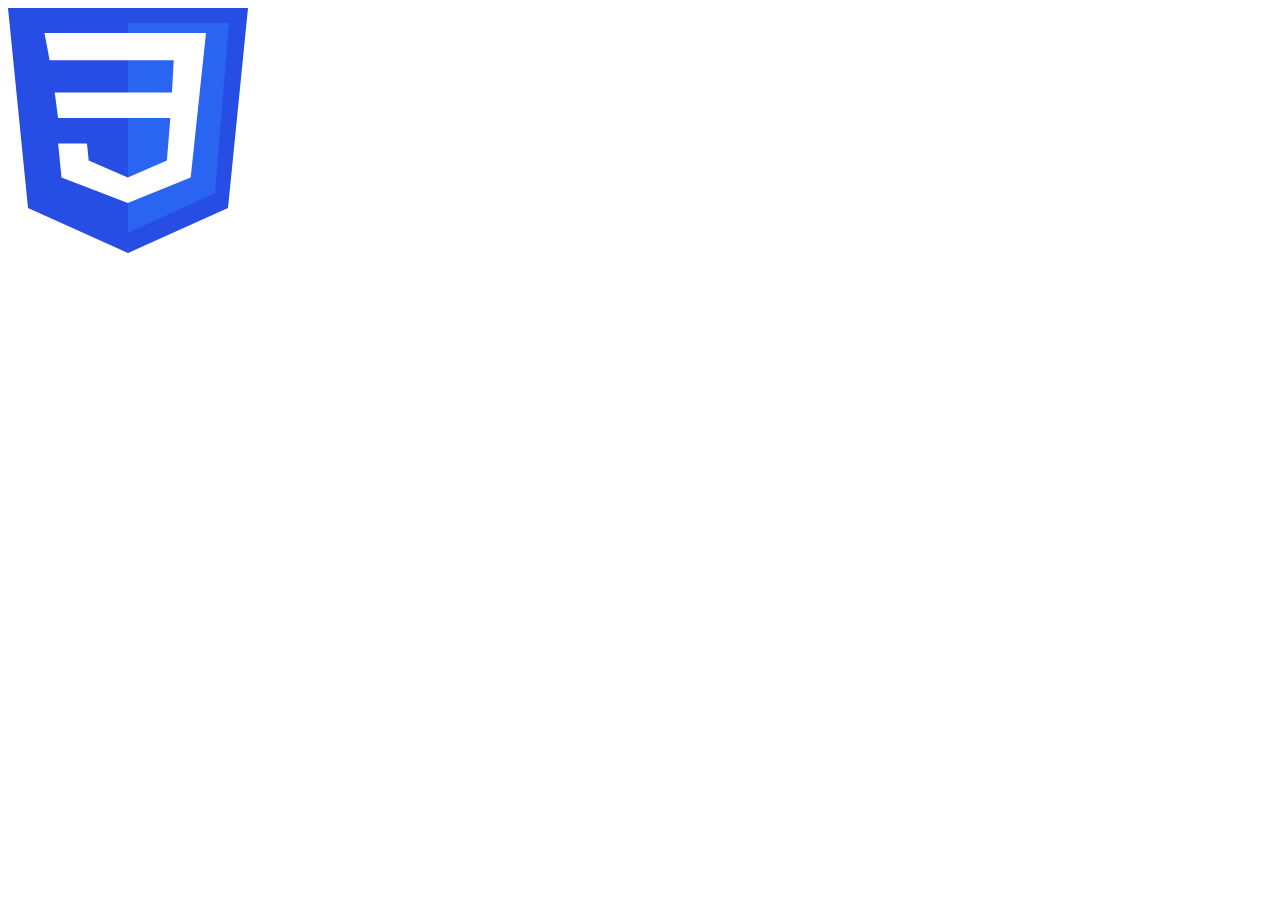
<file: css3/index.html>
<!DOCTYPE html>
<html lang="en">
<head>
    <meta charset="UTF-8">
    <meta http-equiv="X-UA-Compatible" content="IE=edge">
    <meta name="viewport" content="width=device-width, initial-scale=1.0">
    <title>Document</title>

    <link rel="stylesheet" href="./style.css">
</head>
<body>
   <div class="container">
    <div class="css3"></div>
    <span class="background"></span>
    <span class="letra"></span>
   </div>
</body>
</html>
</file>
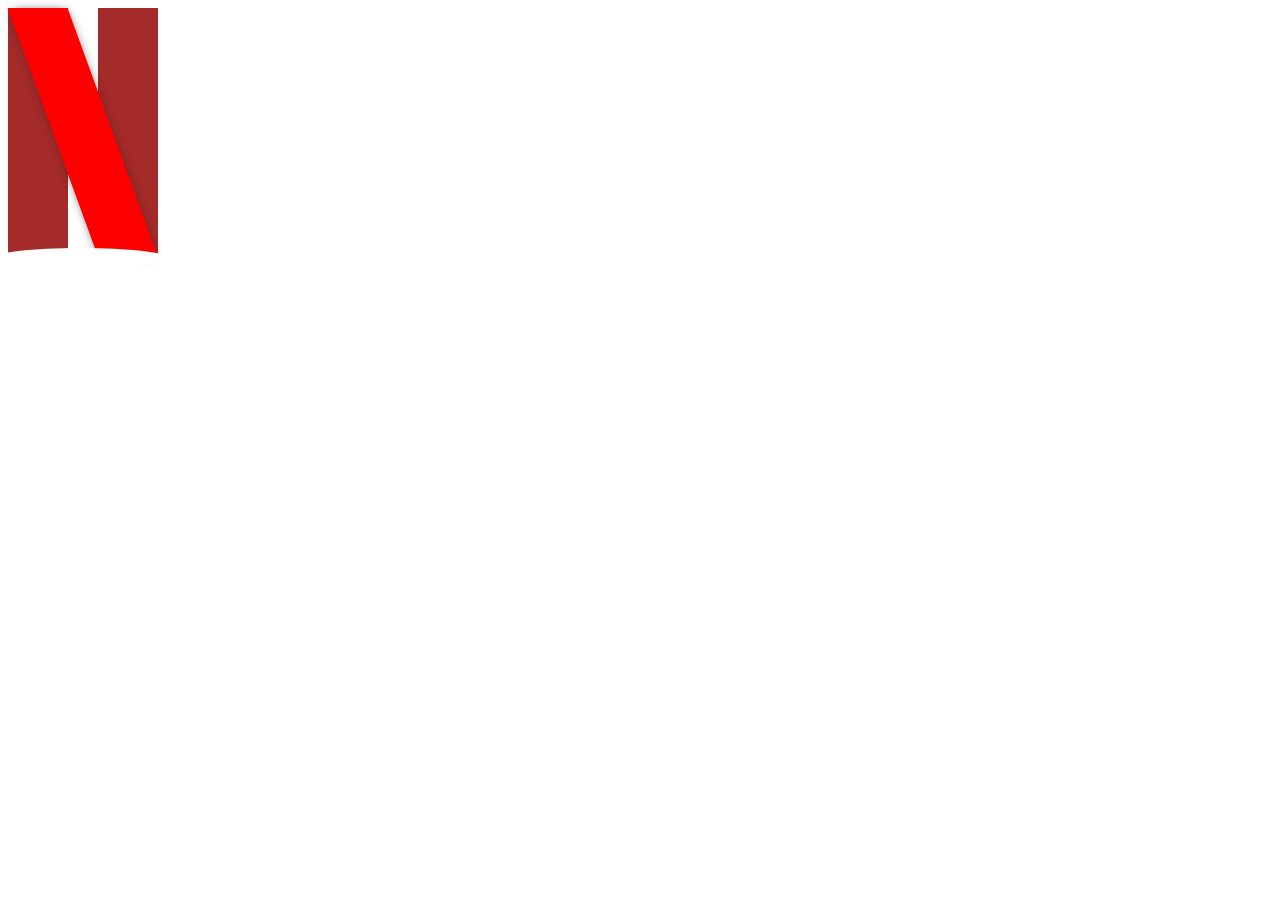
<file: neflix/index.html>
<!DOCTYPE html>
<html lang="en">
<head>
    <meta charset="UTF-8">
    <meta http-equiv="X-UA-Compatible" content="IE=edge">
    <meta name="viewport" content="width=device-width, initial-scale=1.0">
    <title>Document</title>

    <link rel="stylesheet" href="./style.css">
</head>
<body>

    <div class="neflix">
        <span></span>
    </div>
    
</body>
</html>
</file>
<file: css3/style.css>
div.container {
    position: relative;
    width: 200px;
}

div.css3 {
    position: relative;
    width: 200px;
    height: 0;
    border-right: 20px solid transparent;
    border-left: 20px solid transparent;
    border-top: 200px solid #264de4;
}

div.css3::after {
    content: "";
    width: 0;
     height: 0; 
     border-right: 100px solid transparent;
     border-left: 100px solid transparent;
     border-top: 45px solid #264de4; 
     position: absolute;
}

/* Content Interno */
span.background {
    position: absolute;
    width: 67px;
    height: 0;
    top: 15px;
    right: -21px;
    border-top: 170px solid #2965f1;
    border-right: 20px solid transparent;
    border-left: 20px solid #2965f1;
    border-right: 14px solid transparent;
}

span.background::before {
    content: "";
    position: absolute;
    width: 0;
    height: 0;
    right: 0px;
    border-right: 87px solid transparent;
    border-top: 40px solid #2965f1;
}
/* Letra */
span.letra {
    background-color: white;
    width: 170px;
    height: 170px;
    position: absolute;
    left: 28px;
    right: 0;
    bottom: 0;
    z-index: 10;
    top: 25px;
    clip-path: polygon(5% 0%, 100% 0%, 91% 85%, 54% 100%, 15% 85%, 13% 65%,
                       30% 65%, 31% 75%, 54% 85%, 77% 75%, 79% 50%, 13% 50%,
                       11% 35%, 80% 35%, 81% 16%, 8% 16%);
}
</file>
<file: neflix/style.css>
div.neflix {
    background-color: brown;
    height: 250px;
    width: 60px;
    position: relative;
}

div.neflix::before {
    content: "";
    background-color: brown;
    height: 250px;
    width: 60px;
    position: absolute;
    left: 90px;
}

div.neflix::after {
    content: "";
    background-color: #ffff;
    width: 175px;
    height: 20px;
    position: absolute;
    border-radius: 50%;
    bottom: -10px;
    left: -15px;
}

span {
    position: absolute;
    height: 250px;
    width: 60px;
    background-color: red;
    left: 45px;
    transform: skew(20deg);
    box-shadow: 0 0 10px -4px #222;
}
</file>
